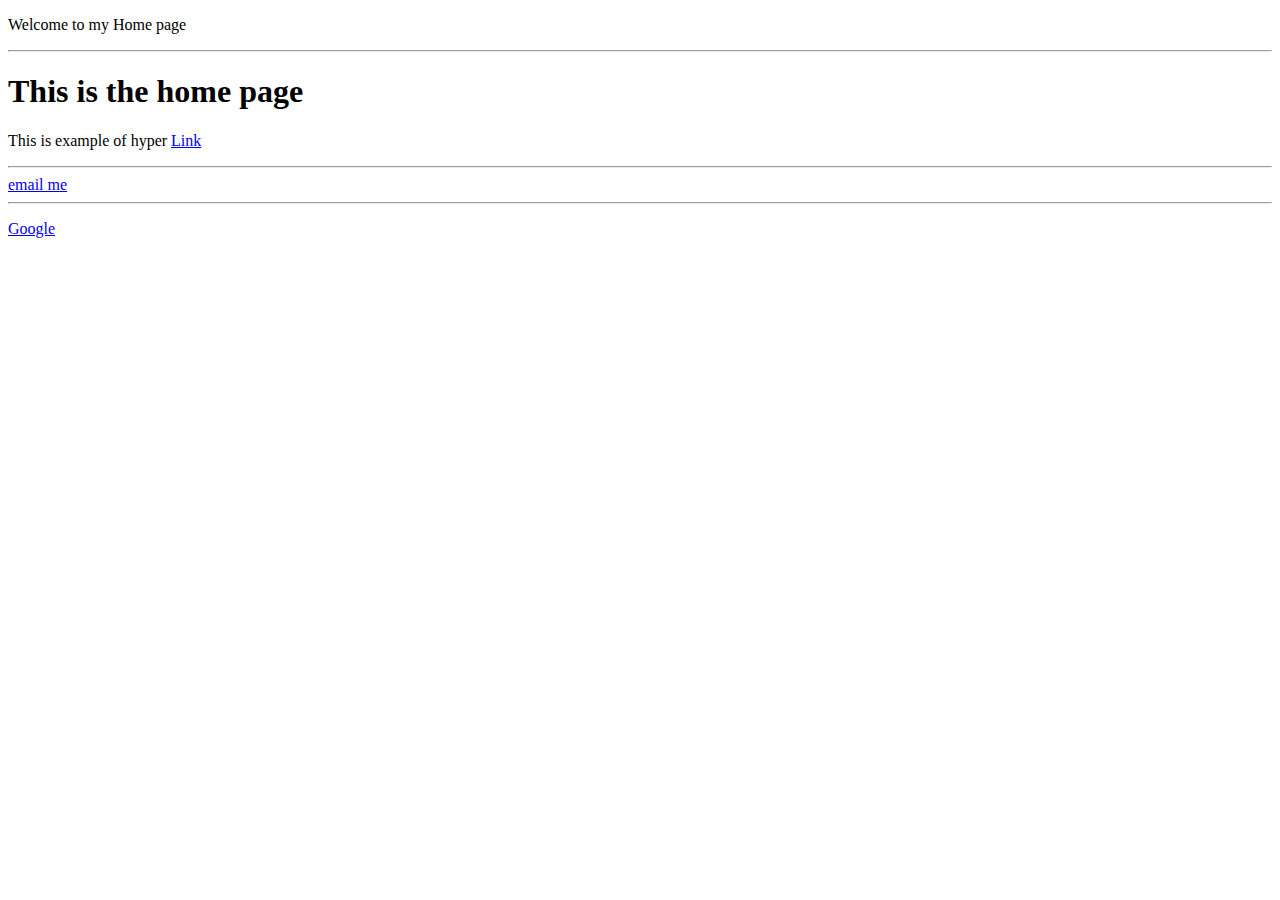
<file: HTML-Fundamentals/index.html>
<!DOCTYPE html>
<html>
    <head>
        <title>My Home Page</title>
        
    </head>
    <body>
        <p>Welcome to my Home page</p>
        <hr>
        <h1>This is the home page</h1>
        <p>This is example of hyper <a href="Hyper-link-example.html">Link</a></p>
        <hr>
        <a href="mailto:secret@gmail.com">email me</a>
        <hr>
        <p><a target="_google" href="http://www.google.com">Google</a></p>
    </body>
</html>
</file>
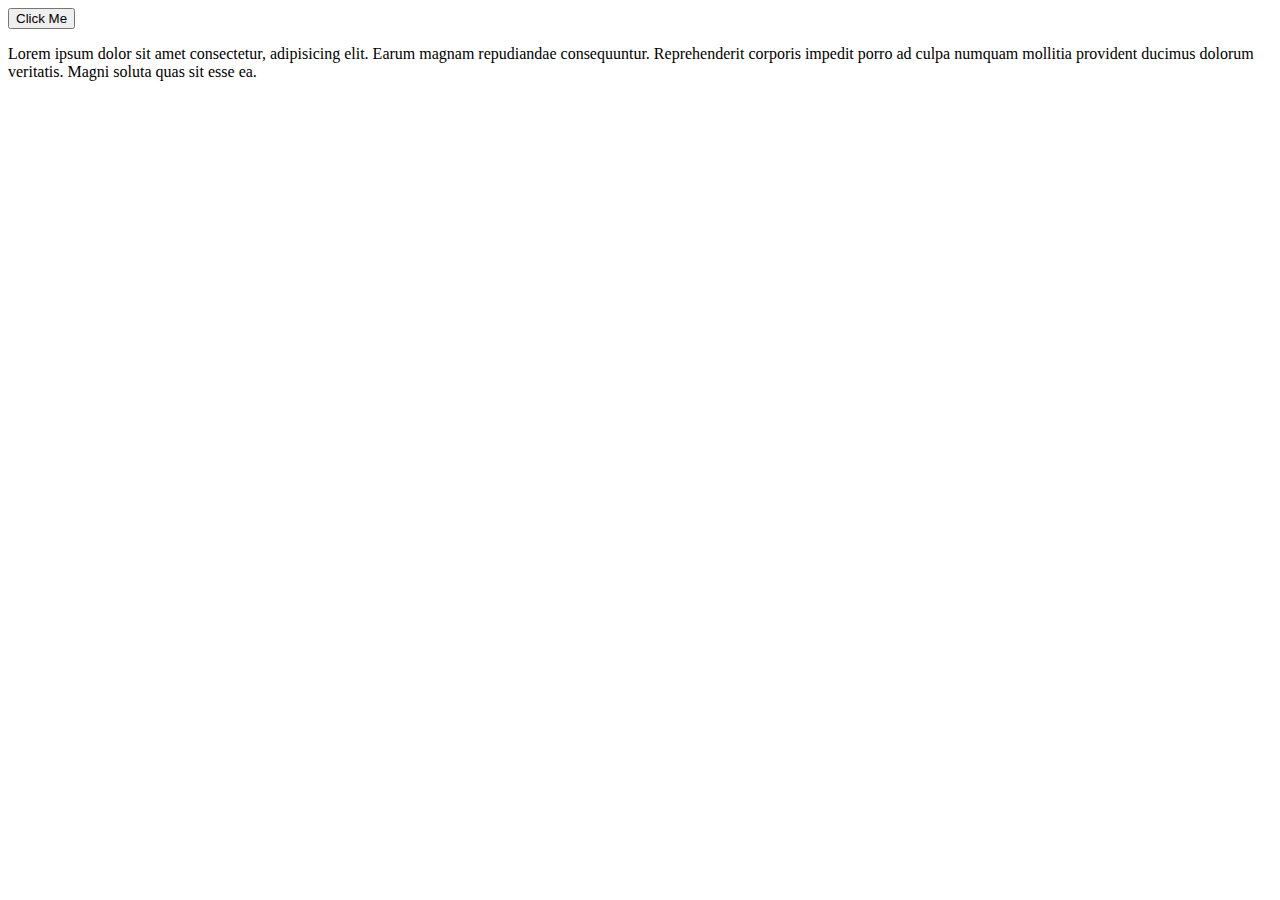
<file: JS/index.html>
<!DOCTYPE html>
<html lang="en">
<head>
    <meta charset="UTF-8">
    <meta name="viewport" content="width=device-width, initial-scale=1.0">
    <title>Test JS</title>

    <script>
        function myFunction(message) {
            alert("Hi " + message);
        }
function load(){
    alert(new Date());
}

        
    </script>
</head>
<body onload="load()">
    <button id="butt" type="button" onclick="myFunction('There')">Click Me</button>
    <p >Lorem ipsum dolor sit amet consectetur, adipisicing elit. Earum magnam repudiandae consequuntur. Reprehenderit corporis impedit porro ad culpa numquam mollitia provident ducimus dolorum veritatis. Magni soluta quas sit esse ea.</p>
</body>
</html>
</file>
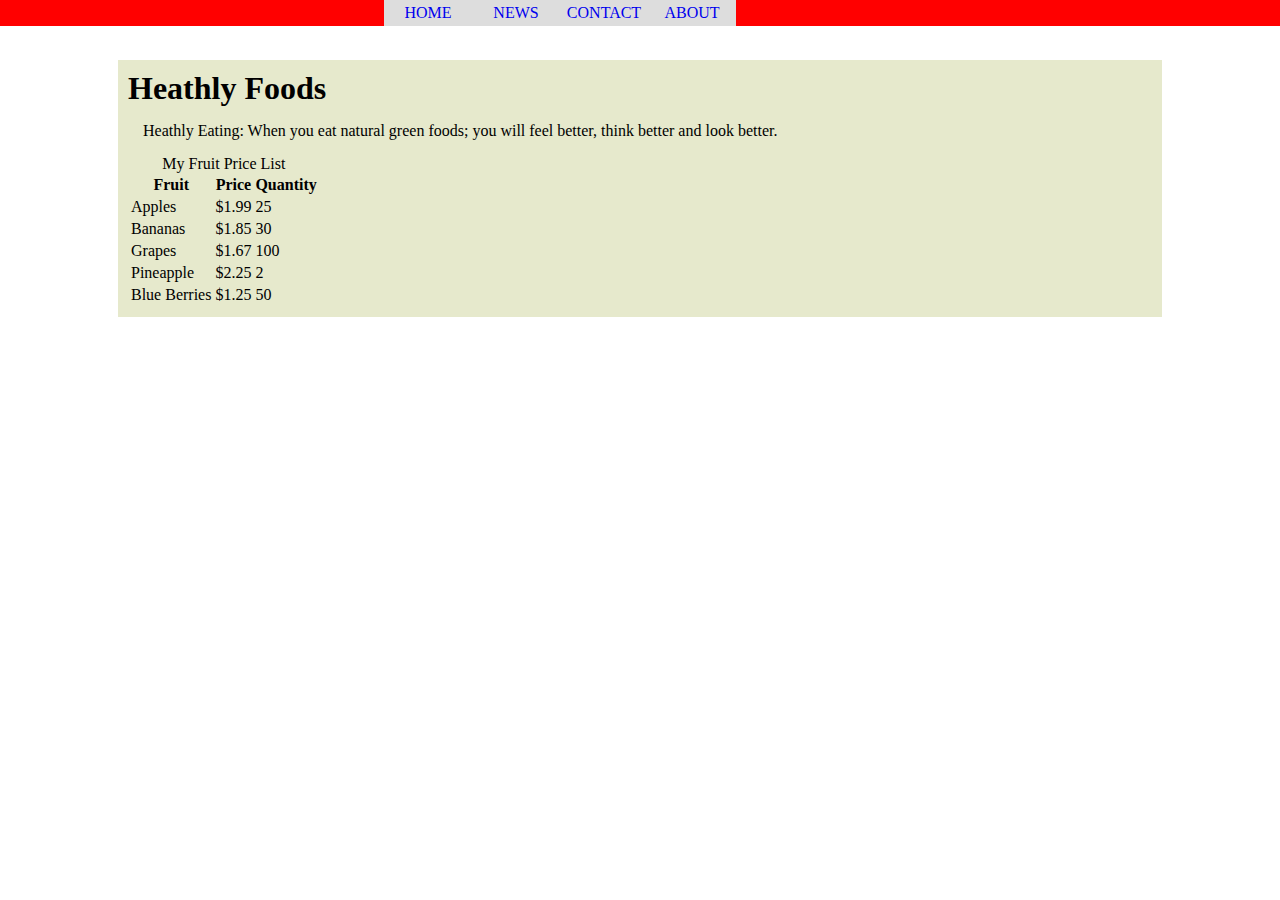
<file: CSS_Fundamentals/TEst.html>
<!DOCTYPE html>
<html>
	<head>
		<title>Beginners CSS - Chapter 7</title>

<style type="text/css">

* {margin: 0px;}

main, nav {display: block;}

main {
width: 80%;  
background-color: rgba(155, 168, 51, 0.25);
margin-right: auto;
margin-left: auto;
padding: 10px;
margin-top: 60px;

}

p {
margin: 15px;
}

nav {
  width: 100%;
  background-color: red;
  position: fixed;
  top: 0;
  min-width: 369px;

}

nav ul {
    list-style-type: none;
    margin-left: 30%;
    padding: 0;
    overflow: hidden;
    
}

nav li {
    float: left;
    margin-left: 0px;
    
}

nav a {
    display: block;
    width: 80px;
    background-color: #dddddd;
    text-align: center;
    padding: 4px;
    text-decoration: none;
    text-transform: uppercase;
}

a:hover {
   background-color: #ddff00;
}

/*
table, td, th {border:1px solid black;}

table {width: 50%;}
td, th {padding: 10px;}
td {text-align: center;}
caption {font-size: 2em; padding: 10px; background-color: green; color: white;}
table {margin:auto;}

tr:nth-child(even) {
    background: #B2E0B2;
    width: 15%;
}

*/
/*
td:nth-child(1) {
    width: 70%;
}*/

</style>
	
</head>
<body>

<nav>
    <ul>
    <li><a href="#home">Home</a></li>
    <li><a href="#news">News</a></li>
    <li><a href="#contact">Contact</a></li>
    <li><a href="#about">About</a></li>
  </ul>
</nav>


<main>

  <h1>Heathly Foods</h1>

  <p>Heathly Eating: When you eat natural green foods; you will feel better, think better and look better.</p>


  <table>
    <caption>My Fruit Price List</caption>
    <tr><th>Fruit   </th><th>Price</th><th>Quantity</th></tr>
    <tr><td>Apples </td><td>$1.99</td><td>25</td></tr>
    <tr><td>Bananas </td><td>$1.85</td><td>30</td></tr>
    <tr><td>Grapes </td><td>$1.67</td><td>100</td></tr>
    <tr><td>Pineapple </td><td>$2.25</td><td>2</td></tr>
    <tr><td>Blue Berries </td><td>$1.25</td><td>50</td></tr>
  </table>

</main>

	</body>
</html>
</file>
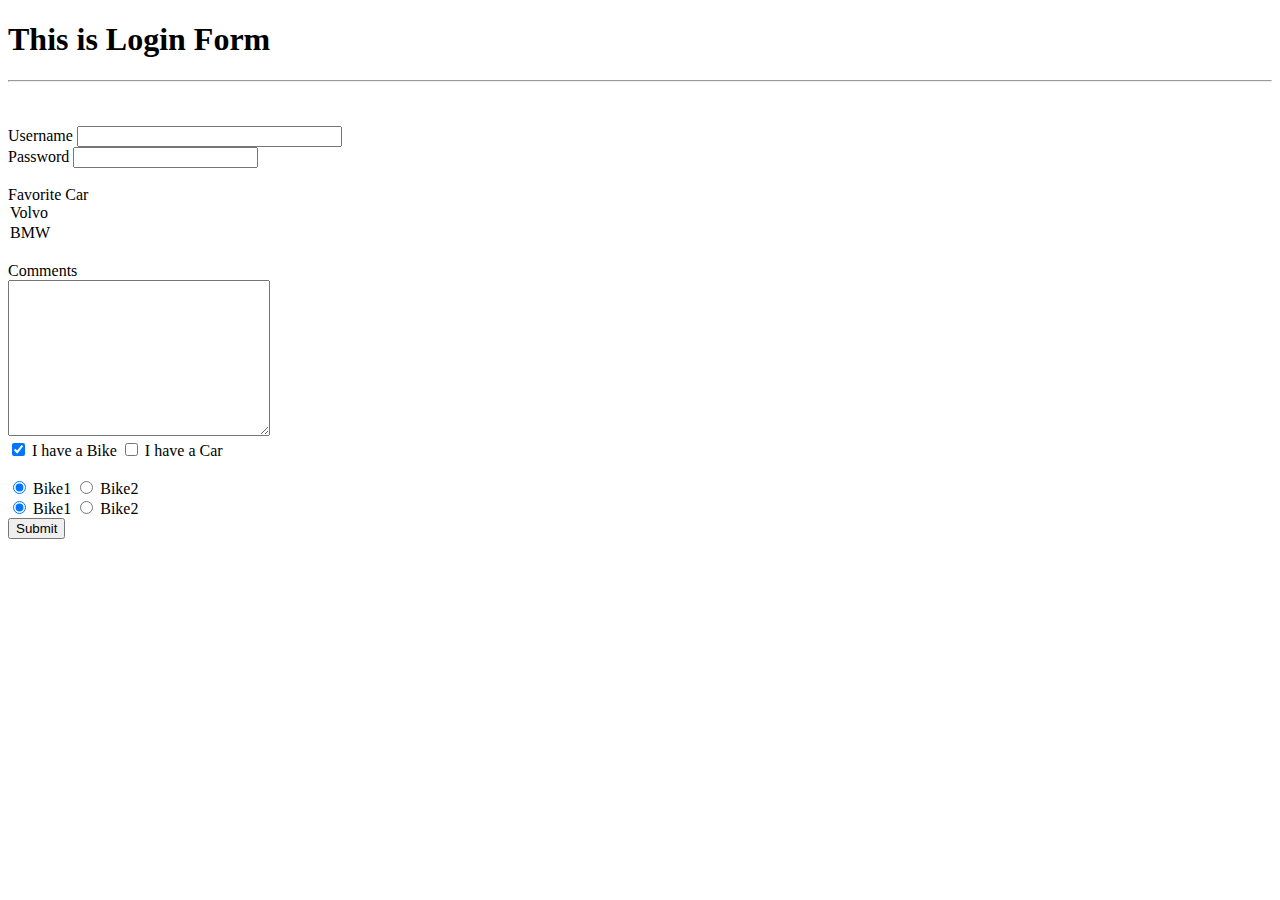
<file: HTML-Fundamentals/Facebook-log-in.html>
<!DOCTYPE html>
<main>
    <html>
        <head>
            <title>Log in Page</title>
        </head>
        <body>
            <h1>This is Login Form</h1>
            <hr>
            <br>
            <form name="Login" action="process.php" method="POST">
                <br>
                Username
                <input type="text" name="Username" size="30">
                <br>
                Password
                <input type="password" name="password" id="">
                <br>
                
                
                <br>
                Favorite Car
                <scelet name="Cars" id="">
                    <option value="Volvo">Volvo</option>
                    <option value="BMW">BMW</option>
                </select>
                <br>
                Comments
                <br>
                <textarea name="Comments" id="" cols="30" rows="10"></textarea>
                <br>
                <input type="checkbox" name="vehicle" value="Bike" checked> I have a Bike
                <input type="checkbox" name="vehicle" value="Car" > I have a Car
                <br>
                <br>
                <input type="radio" name="vehicle" value="Bike1" checked> Bike1
                <input type="radio" name="vehicle" value="Bike2" > Bike2
                <br>
                <input type="radio" name="Bike" value="Bike1" checked> Bike1
                <input type="radio" name="Bike" value="Bike2" > Bike2
                <br>
                <input type="submit">
                
            </form>
        </body>
        
    </html>
</main>
</file>
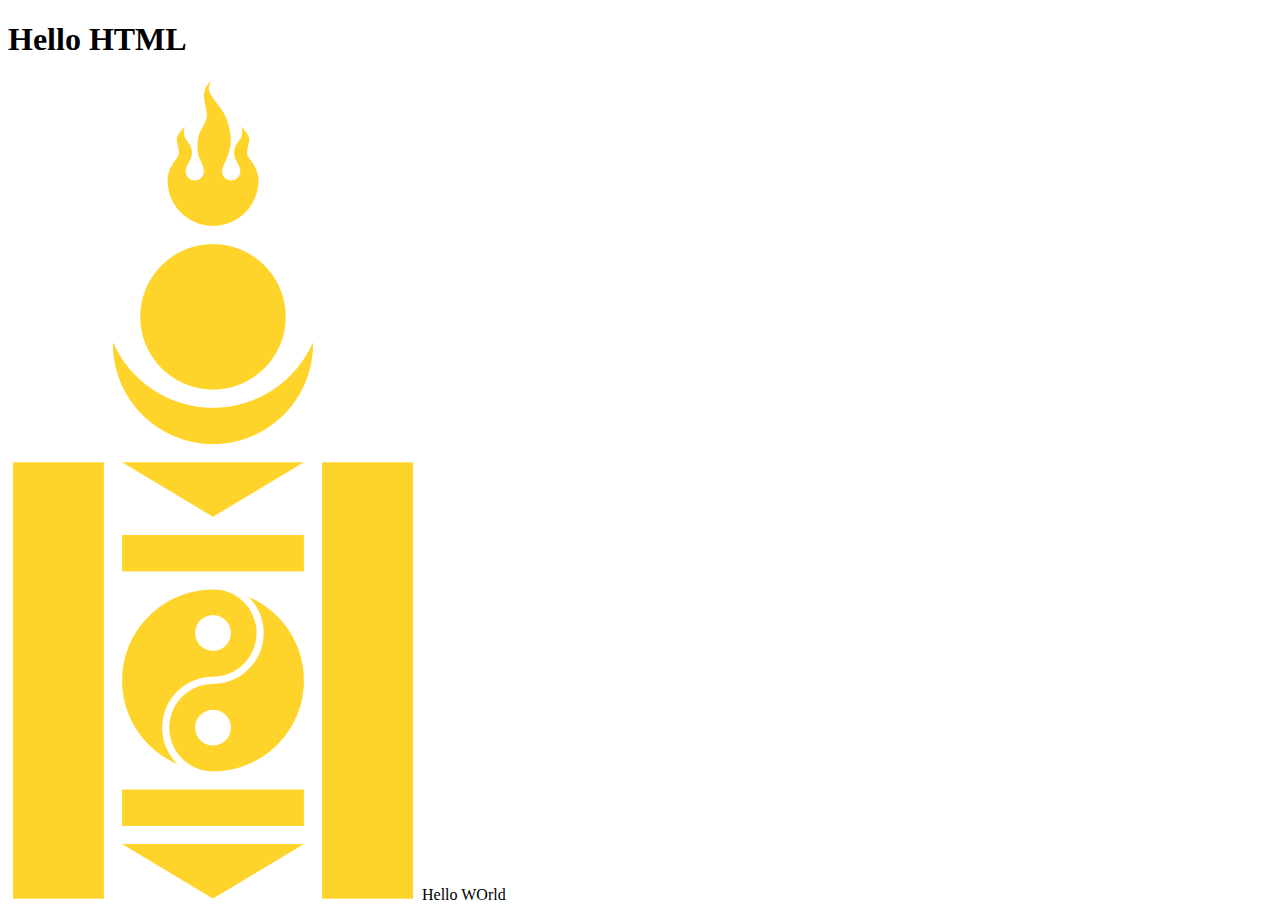
<file: HTML-Fundamentals/HTML.html>
<!DOCTYPE html>
<html lang="eng-US">
    <head>
        <meta charset="utf-8">
        <title></title>
    </head>
    <body>
        <h1> Hello HTML</h1>
        <img src="Soyombo.png"
        
        <p>
            Hello WOrld
        </p>
    </body>
</html>
</file>
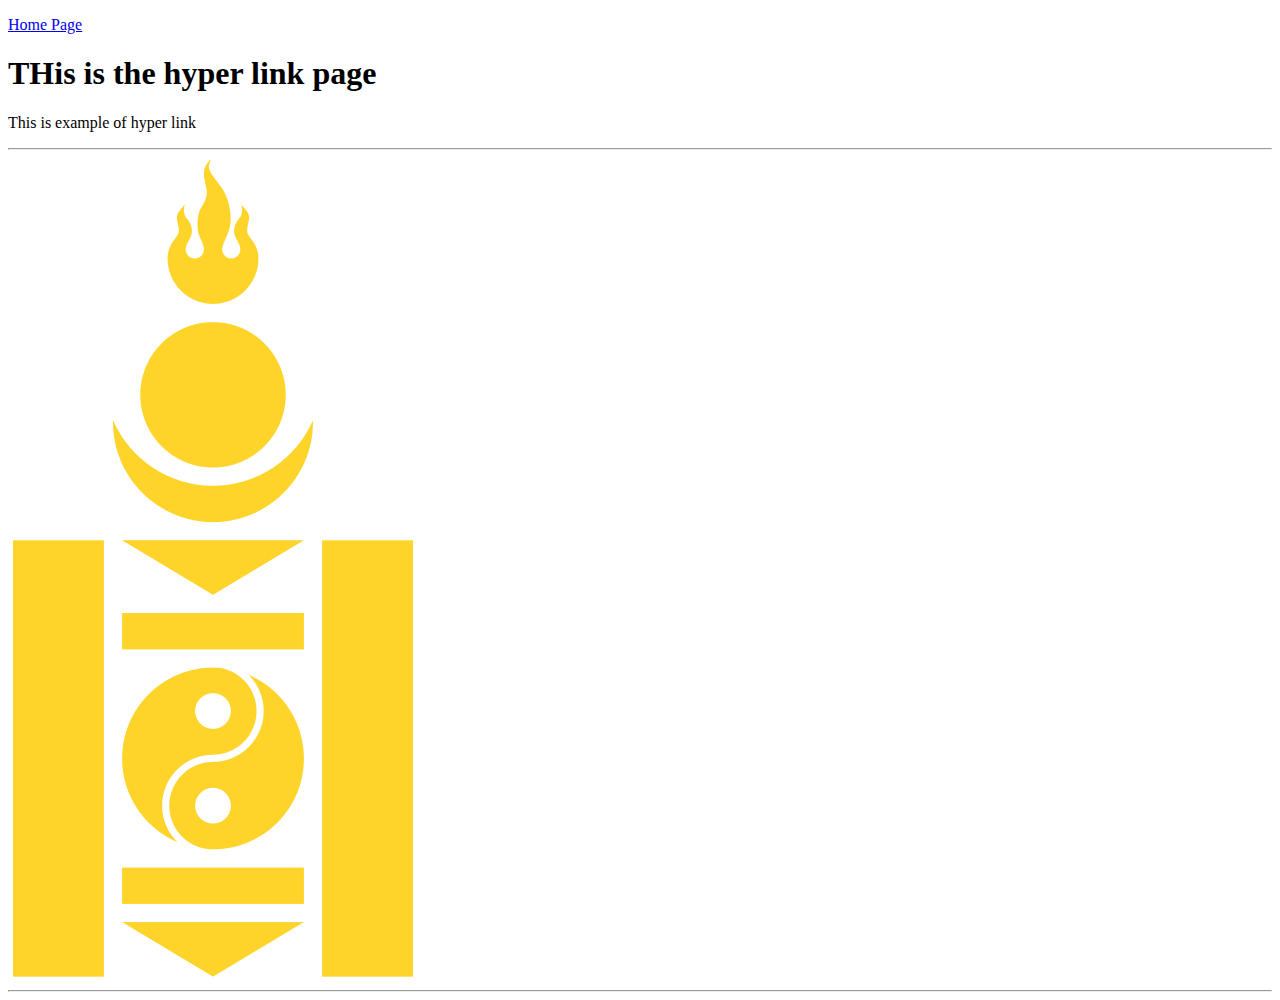
<file: HTML-Fundamentals/Hyper-link-example.html>
<!DOCTYPE html>
<html>

<head>
    <title>Hyperlink Page</title>
</head>

<body>
    <p><a target="_blank" href="index.html">Home Page</a></p>
    <h1>THis is the hyper link page</h1>
    <p>This is example of hyper link</p>
    <hr>
    <img src="Soyombo.png">
    <hr>
</body>

</html>
</file>
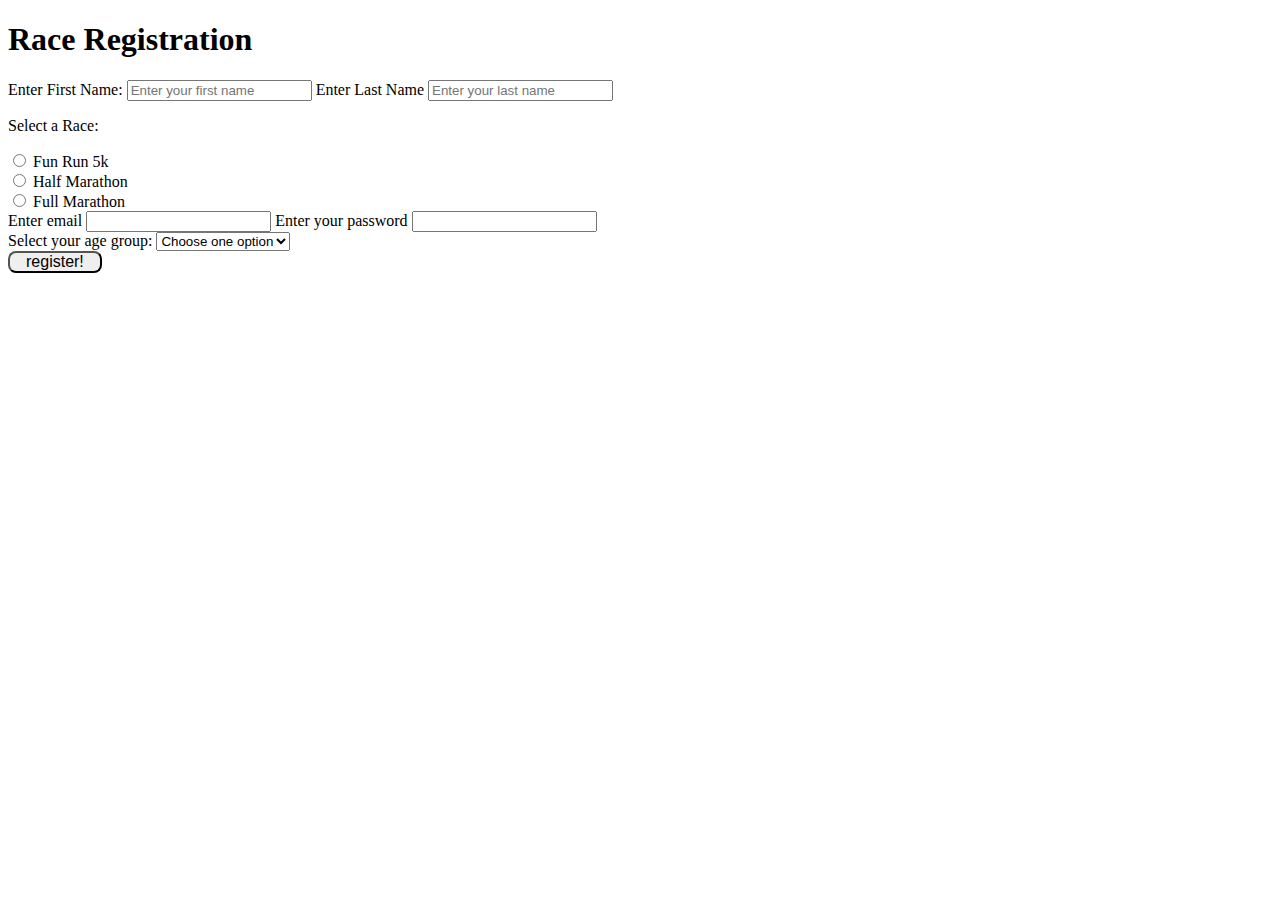
<file: HTML-Fundamentals/Registration_form.html>
<!DOCTYPE html>
<html lang="en">
<head>
    <meta charset="UTF-8">
    <meta name="viewport" content="width=device-width, initial-scale=1.0">
    <link rel="stylesheet" href="css.css">
    <title>Marathon Registration Form</title>
    <!--h1 with Registration Race  -->
    <h1>Race Registration</h1>
    <!-- Form -->
    <form action="/dummy">
    <!-- text box with 1st and last name  -->
    <div>
        <label for="first">Enter First Name: </label>
        <input type="text" name="first" id="first" placeholder="Enter your first name" required>
        <label for="last">Enter Last Name</label>
        <input type="text" name="last" id="last" placeholder="Enter your last name" required>
    </div>
    <!-- select Race -->
    <p>Select a Race:</p>
    <!-- 3 radio button  -->
    <div>
        <input type="radio" name="Run" id="fun" value="fun" required>
        <label for="fun">Fun Run 5k</label>
        <br>
        
        <input type="radio" name="Run" id="half" value="half" required>
        <label for="half">Half Marathon</label>
        <br>

        <input type="radio" name="Run" id="full" value="full" required>
        <label for="full">Full Marathon</label>
    </div>
    <!-- email and password buttons -->
    <div>
        <label for="email">Enter email</label>
        <input type="email" name="email" id="email" required>
        <label for="password">Enter your password</label>
        <input type="password" name="password" id="password" minlength="5" maxlength="20" required>
    </div>   

    <!-- drop down menu with age group -->
    <div>
        <label for="age" >Select your age group: </label>
        <select name="age" id="age" required>
            <option value="">Choose one option</option>
            <option value="under 18">Under 18</option>
            <option value="18-30">18-30</option>
            <option value="30+">30 +</option>
        </select>
    </div>
    <!-- register button -->
    <button>register!</button>
    </form>    
    
</body>
</html>
</file>
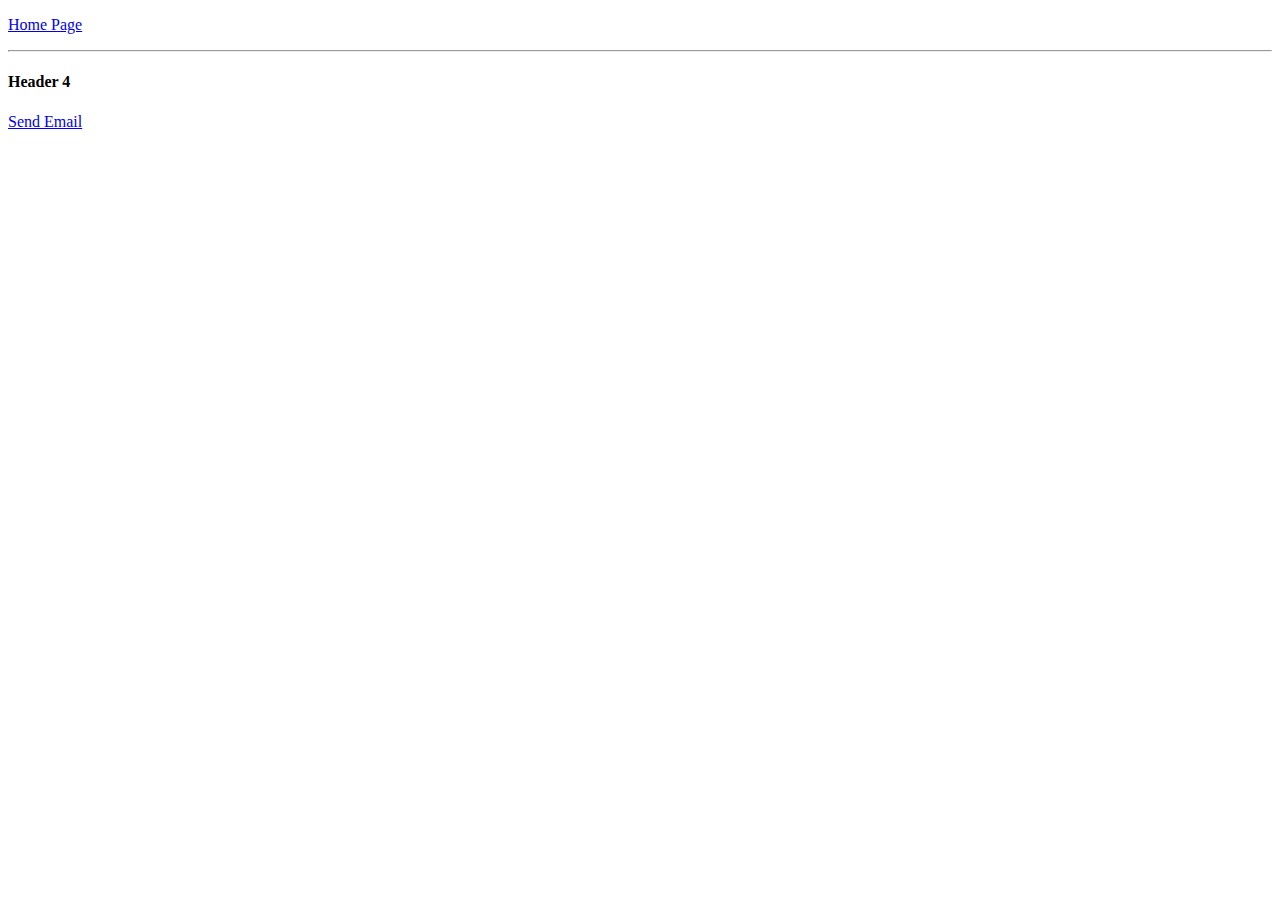
<file: HTML-Fundamentals/Second-Page.html>
<!DOCTYPE html>

<main>
    <html>
        <title>
            This is the second page
        </title>
        <body>
            <p><a href="index.html">Home Page</a></p>
            <hr>
            <p><H4>Header 4</H4></p>
            <P><a href="mailto:mail.gmail.com">Send Email</a></P>
        </body>
    </html>
    
</main>
</file>
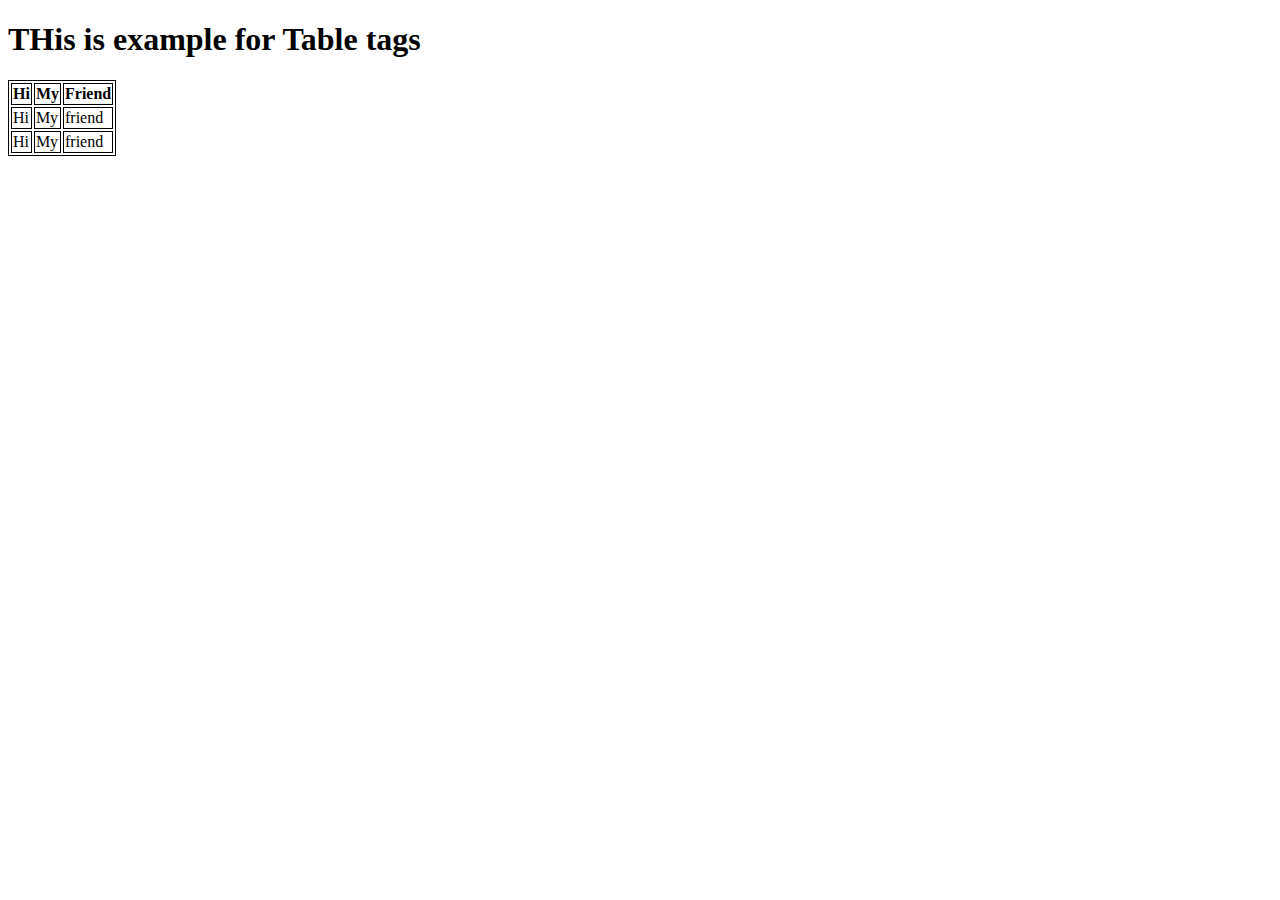
<file: HTML-Fundamentals/Table.html>
<!DOCTYPE html>

<main>
    <html>
        <head>
            <title>This is Table page</title>
            <style>
                table, td, th {border: 1px solid black;}
                
            </style>
        </head>
        <body>
            <h1>THis is example for Table tags</h1>
            <table>
                <tr>
                    <th>Hi</th>
                    <th>My</th>
                    <th>Friend</th>
                </tr>
                <tr>
                    <td>Hi</td>
                    <td>My</td>
                    <td>friend</td>
                </tr>
          
         
                <tr>
                    <td>Hi</td>
                    <td>My</td>
                    <td>friend</td>
                </tr>
            </table>
        </body>
    </html>
</main>
</file>
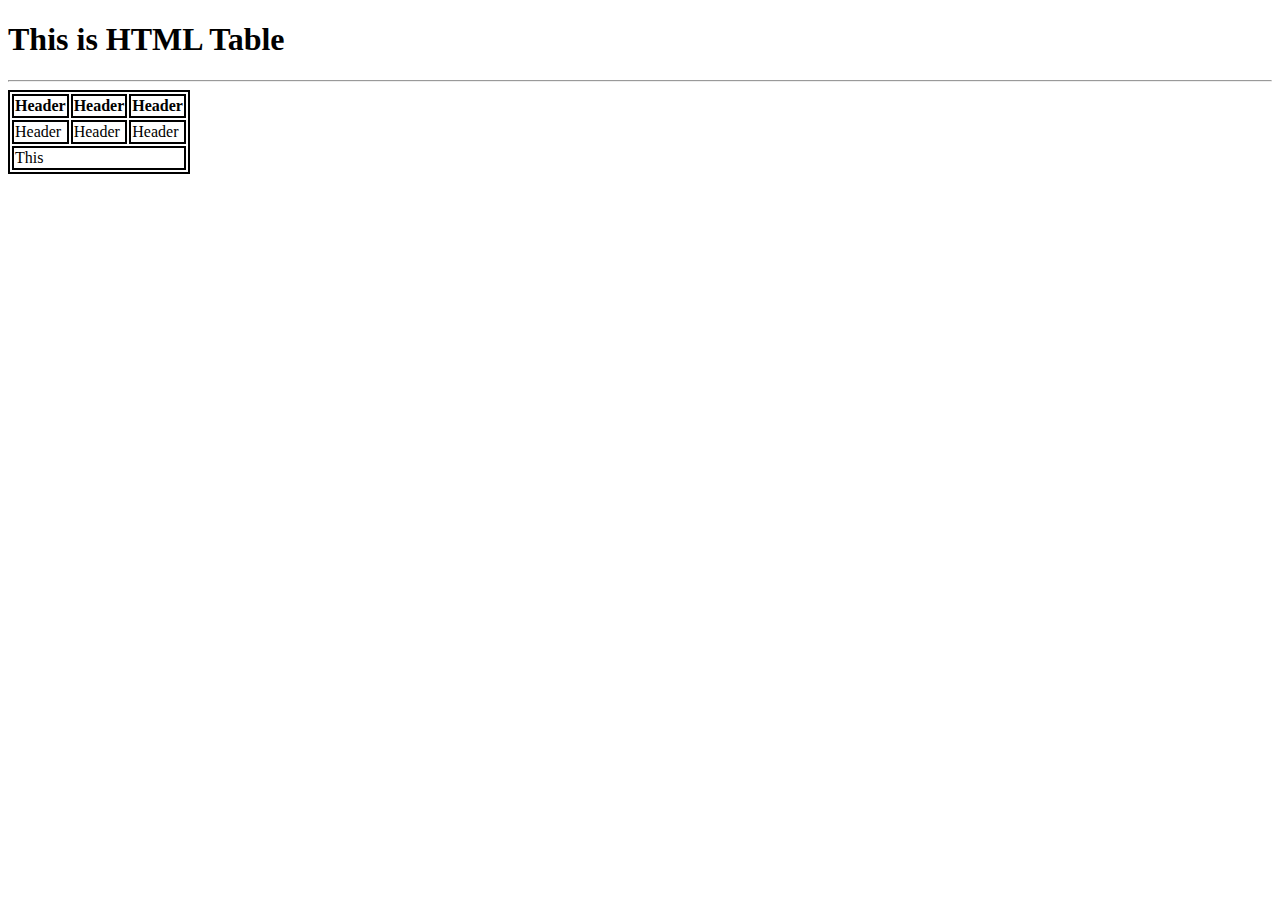
<file: HTML-Fundamentals/Test.html>
<!DOCTYPE html>
<main>
    <html>
        <head>
            <title>This is HTML Table</title>
            <style>
            table, td, th {border: 2px solid black;}
            
            </style>
        </head>
        <body>
            <h1>This is HTML Table</h1>
            <hr>

            <table>
                <tfoot>
                <tr>
                    <td colspan="3">This</td>
                        
                </tr>
            </tfoot>
                <tr>
                    <th>Header</th>
                    <th>Header</th>
                    <th>Header</th>
                </tr>
                <tr>
                    <td>Header</td>
                    <td>Header</td>
                    <td>Header</td>
                </tr>
            </table>
        </body>
    </html>
</main>
</file>
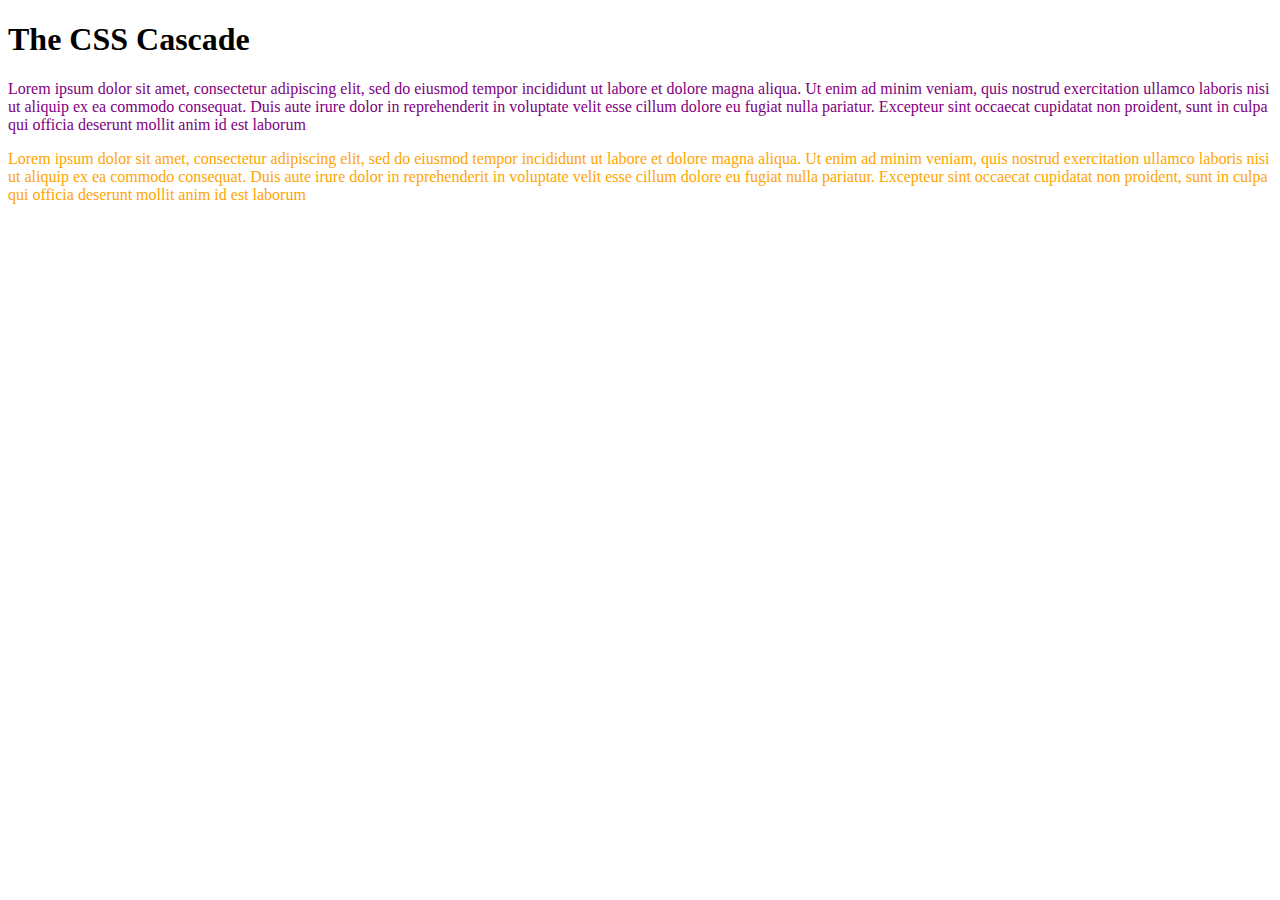
<file: CSS_Fundamentals/CSS-2015-documents-sources-STUDENTS/ch1-lesson-1.html>
<!DOCTYPE html>
<html>
	<head>
		<title>Beginners CSS - Who's the CSS Boss?</title>

		<link rel="stylesheet" type="text/css" href="style.css">

		<style type="text/css">
		
/** class and id selectors, overides the tag-selectors because they are more specific - even though in this example, the tag selector comes AFTER the class. Normally, CSS is such that the last rule wins - top/down page processing.**/

		.makeGreen {color: green}

		p {color: orange}

		</style>
	
	</head>
	<body>

	<h1>The CSS Cascade</h1>

	<p class="makeGreen" style="color:purple;">Lorem ipsum dolor sit amet, consectetur adipiscing elit, sed do eiusmod tempor incididunt ut labore et dolore magna aliqua. Ut enim ad minim veniam, quis nostrud exercitation ullamco laboris nisi ut aliquip ex ea commodo consequat. Duis aute irure dolor in reprehenderit in voluptate velit esse cillum dolore eu fugiat nulla pariatur. Excepteur sint occaecat cupidatat non proident, sunt in culpa qui officia deserunt mollit anim id est laborum</p>

	<p>Lorem ipsum dolor sit amet, consectetur adipiscing elit, sed do eiusmod tempor incididunt ut labore et dolore magna aliqua. Ut enim ad minim veniam, quis nostrud exercitation ullamco laboris nisi ut aliquip ex ea commodo consequat. Duis aute irure dolor in reprehenderit in voluptate velit esse cillum dolore eu fugiat nulla pariatur. Excepteur sint occaecat cupidatat non proident, sunt in culpa qui officia deserunt mollit anim id est laborum</p>
	</body>
</html>
</file>
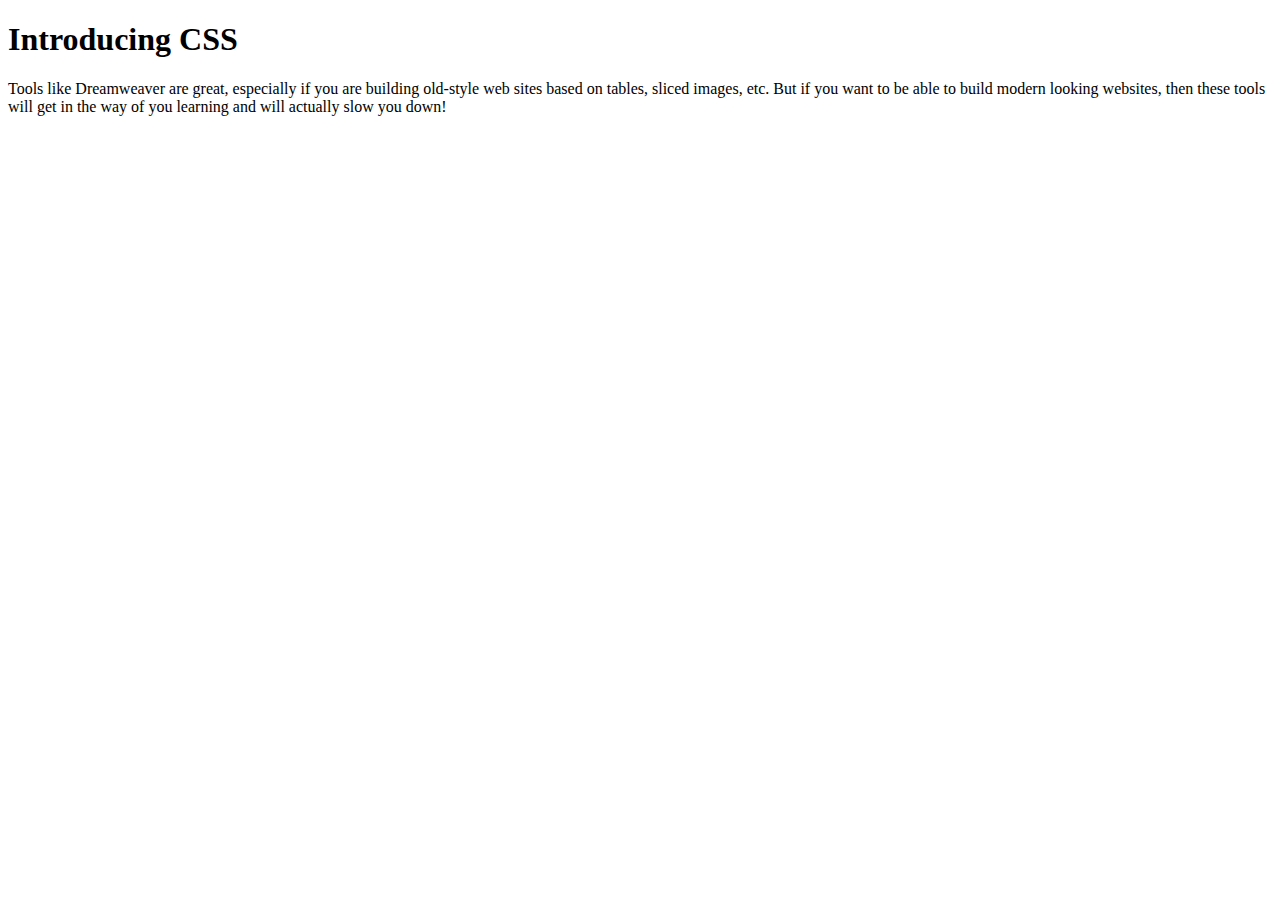
<file: CSS_Fundamentals/CSS-2015-documents-sources-STUDENTS/ch1-lesson-13.html>
<!DOCTYPE html>
<html>
	<head>
		<title>Chapter 1, CSS Selectors Lesson 13</title>

		<style>			

			#toph {color: black; font-size: 52px; background-color: green}

			.superp {color: gray; font-size: 16px}

		</style>
	</head>
	<body>









	<h1 id="mainheader">Introducing CSS</h1>

	<p class="first">Tools like Dreamweaver are great, especially if you are building old-style web sites based on tables, sliced images, etc. But if you want to be able to build modern looking websites, then these tools will get in the way of you learning and will actually slow you down!</p>


	</body>
</html>
</file>
<file: HTML-Fundamentals/css.css>
form {
	font-size: ;
}
button {
	font-size: 1em;
	padding: 0 1em;
	border-radius: 0.5em;
}
</file>
<file: CSS_Fundamentals/CSS-2015-documents-sources-STUDENTS/style.css>
p {color: red}
</file>
